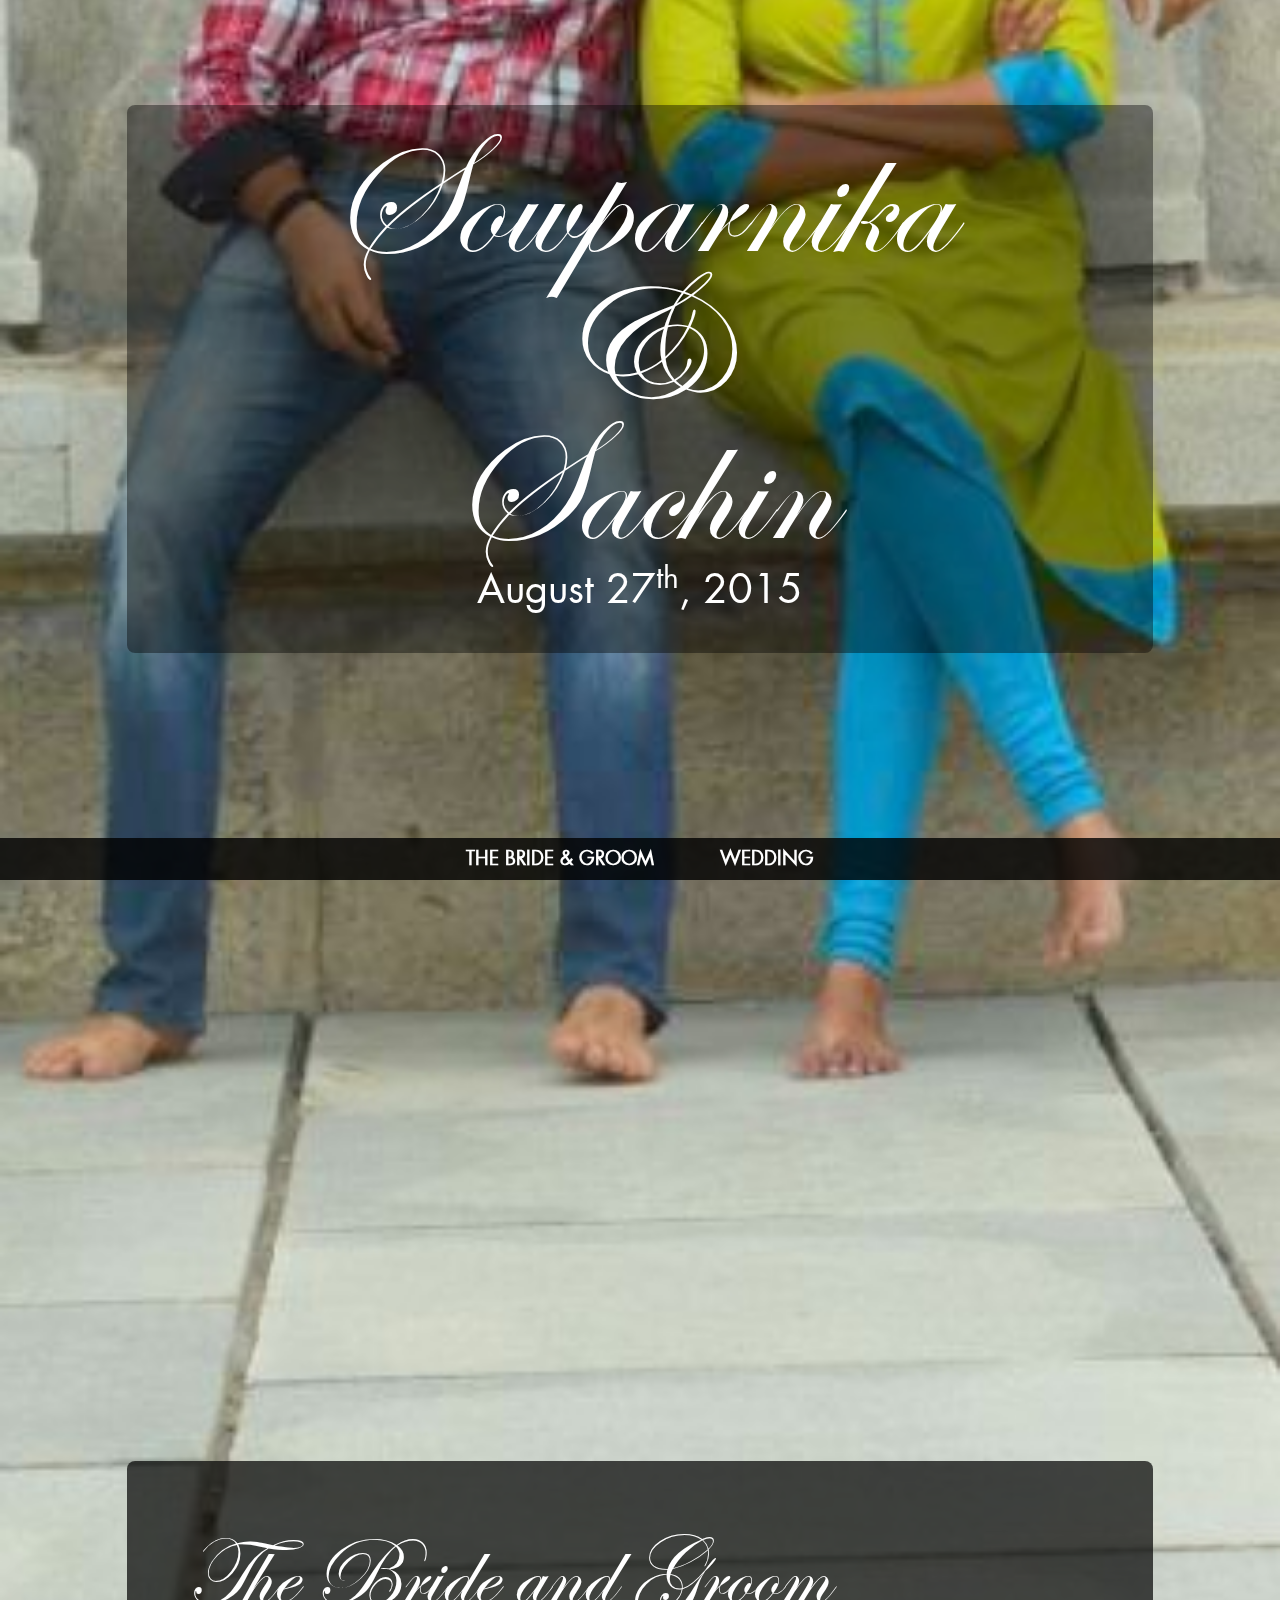
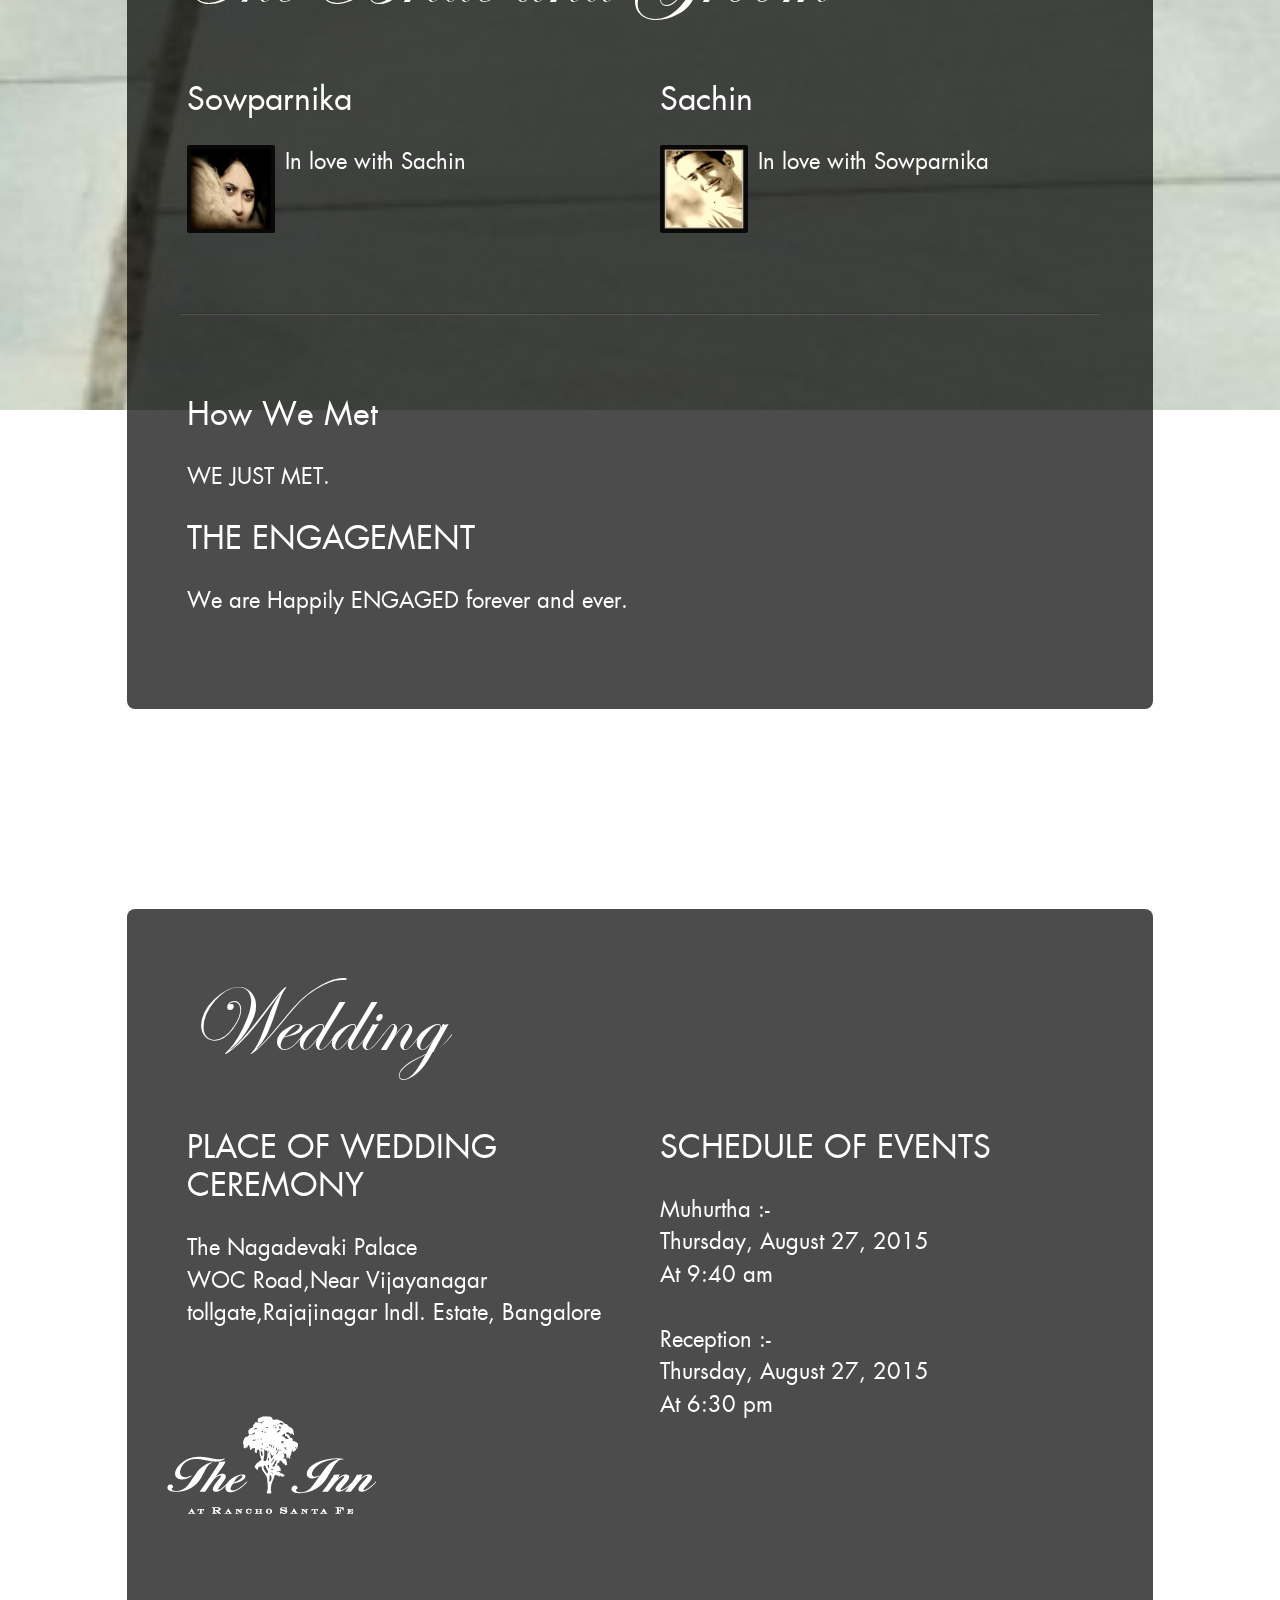
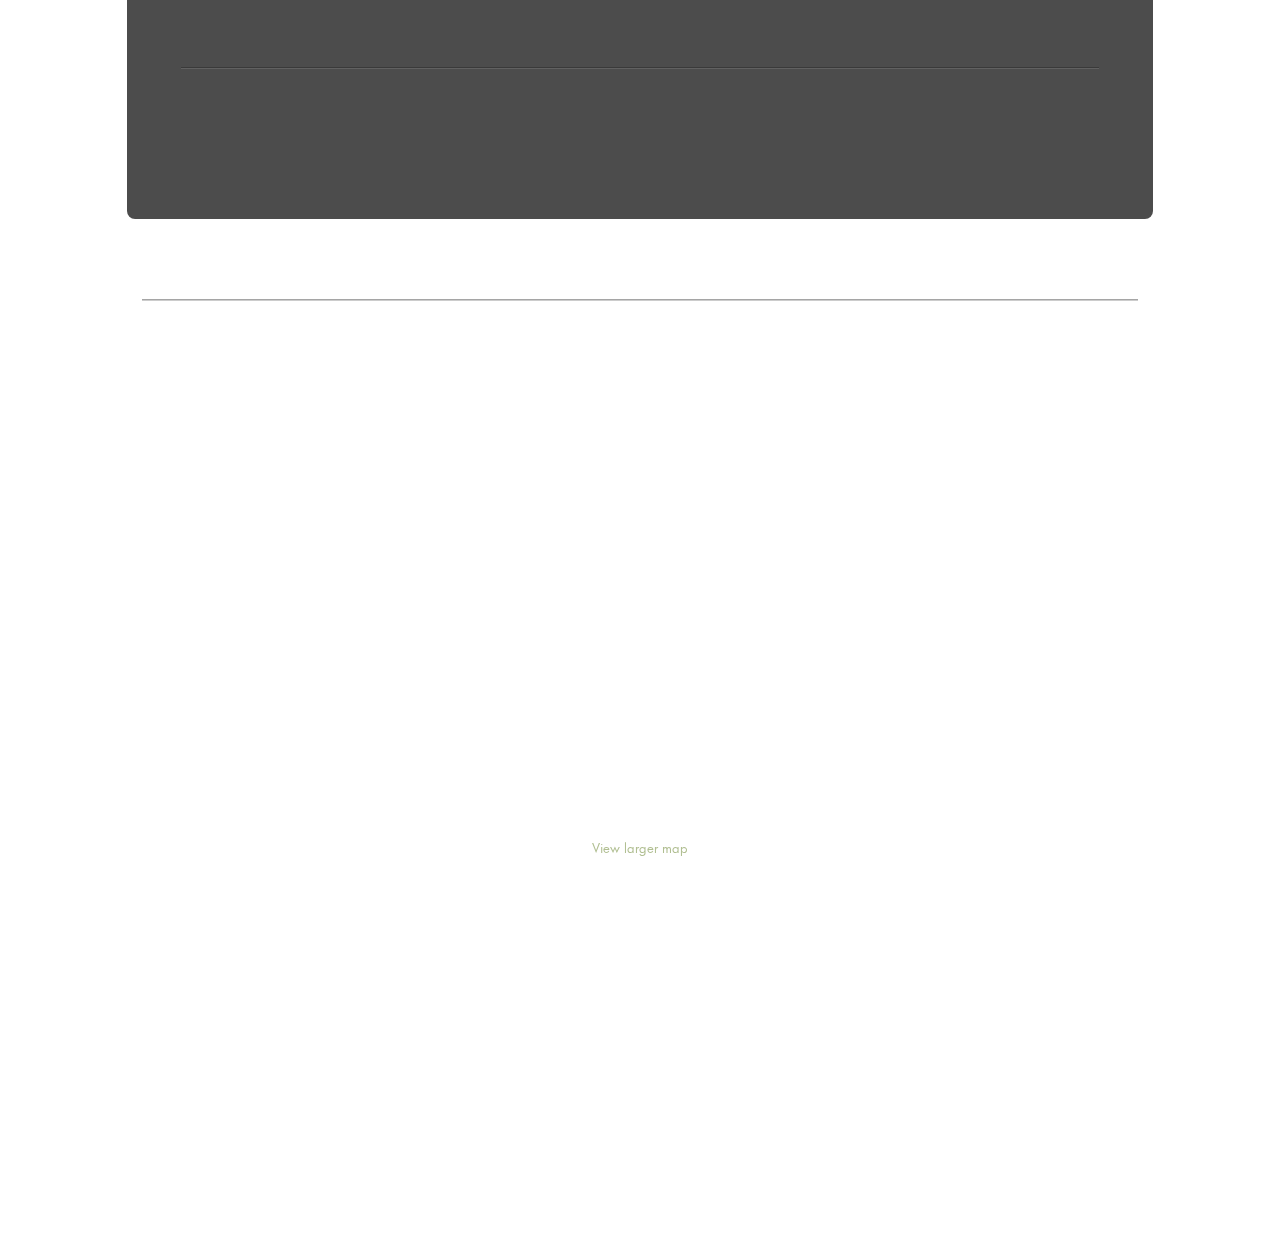
<file: index.html>
<!DOCTYPE html>
<!--[if lt IE 7]>      <html class="no-js lt-ie9 lt-ie8 lt-ie7"> <![endif]-->
<!--[if IE 7]>         <html class="no-js lt-ie9 lt-ie8"> <![endif]-->
<!--[if IE 8]>         <html class="no-js lt-ie9"> <![endif]-->
<!--[if gt IE 8]><!--> <html class="no-js"> <!--<![endif]-->
    <head>
        <meta charset="utf-8">
        <meta http-equiv="X-UA-Compatible" content="IE=edge,chrome=1">

        <title>S+S Wedding</title>
        <meta name="description" content="Welcome to the wedding website for Sachin and Sowparnika's Big Day!">

        <meta name="viewport" content="width=device-width,initial-scale=1.0" />

        <!-- For iPhone 4 with high-resolution Retina display: -->
        <link rel="apple-touch-icon-precomposed" sizes="114x114" href="apple-touch-icon-114x114-precomposed.png">
        <!-- For first-generation iPad: -->
        <link rel="apple-touch-icon-precomposed" sizes="72x72" href="apple-touch-icon-72x72-precomposed.png">
        <!-- For non-Retina iPhone, iPod Touch, and Android 2.1+ devices: -->
        <link rel="apple-touch-icon-precomposed" href="apple-touch-icon-precomposed.png">

        <link rel="shortcut icon" href="favicon.ico?v=1">

        <link rel="stylesheet" href="css/normalize.min.css">
        <link rel="stylesheet" href="css/main-1.6.css">

        <script src="js/vendor/modernizr-2.6.2-respond-1.1.0.min.js"></script>
    </head>
    <body>
        <!--[if lt IE 7]>
            <p class="chromeframe">You are using an <strong>outdated</strong> browser. Please <a href="http://browsehappy.com/">upgrade your browser</a> or <a href="http://www.google.com/chromeframe/?redirect=true">activate Google Chrome Frame</a> to improve your experience.</p>
        <![endif]-->
        
<!--**************************************************************************************************
http://scal.io -- check us out.
   _____               __  _             _   _              ____                   _  _              
  / ____|             / _|| |           | | | |            |  _ \                 | || |             
 | |      _ __  __ _ | |_ | |_  ___   __| | | |__   _   _  | |_) | _ __  __ _   __| || |  ___  _   _ 
 | |     | '__|/ _` ||  _|| __|/ _ \ / _` | | '_ \ | | | | |  _ < | '__|/ _` | / _` || | / _ \| | | |
 | |____ | |  | (_| || |  | |_|  __/| (_| | | |_) || |_| | | |_) || |  | (_| || (_| || ||  __/| |_| |
  \_____||_|   \__,_||_|   \__|\___| \__,_| |_.__/  \__, | |____/ |_|   \__,_| \__,_||_| \___| \__, |
                                                     __/ |                                      __/ |
                                                    |___/                                      |___/ 
http://scal.io -- check us out.
****************************************************************************************************-->

        <div id="bg-image">
            <img src="img/bg-pic.jpg" alt="bg" />
        </div>

        <div id="bg-container">

            <div class="header-container">
                <div id="heading" class="wrapper clearfix">
                    <nav id="nav">
                        <ul>
                            <li><a href="#brideandgroom">THE BRIDE &amp; GROOM</a></li>
                            <li><a href="#wedding">WEDDING</a></li>
                        </ul>

                    </nav>
                </div>
            </div>

            <div class="main-container">
                <div class="main wrapper clearfix">

                                       <header>
                        <div id="introtext">
                            <span class="head-sarah">&nbsp;Sowparnika</span>
                            <span class="head-sarah">&nbsp;
                                <br><span class="amp">&amp;</span><br>
                                Sachin
                            </span>
                            <div class="date">August 27<sup>th</sup>, 2015</div>

                        </div>
                    </header>

                    <div class="clearfix"></div>

                    <section id="brideandgroom" class="clearfix">

                        <h1>The Bride and Groom</h1>
                                
                        <div class="column left">

                            <h2>Sowparnika</h2>
                            <p>
                                <img src="img/sarahThumb.jpg" class="thumb"></img>
                                In love with Sachin</p>

                        </div><!--end column-->
                        <div class="column right">

                            <h2>Sachin</h2>
                            <p>
                                <img src="img/bradThumb.jpg" class="thumb"></img>
                                In love with Sowparnika</p>

                        </div><!--end column-->

                        <div class="clearfix"></div>

                        <div class="column full">
                            <div class="hr-t"></div>
                            <div class="hr-b"></div>
                        </div>

                        <div class="column full">

                            <h2>How We Met</h2>
                            <p>WE JUST MET.</p>

                        </div><!--end column-->

                        <div class="column full">

                            <h2>THE ENGAGEMENT</h2>
                            <p>We are Happily ENGAGED forever and ever.</p>
                                                        
                        </div><!--end column-->

                    </section>

                    <section id="wedding" class="clearfix">

                        <h1>Wedding</h1>

                        <div class="column left">
                            <h2>PLACE OF WEDDING CEREMONY</h2>
                            <p>
                                The Nagadevaki Palace <br />
                                WOC Road,Near Vijayanagar tollgate,Rajajinagar Indl. Estate, Bangalore <br /><br />
                               <br />
                            </p>

                                <img src="img/theinn-large.png" class="theinn" alt="The Inn at Rancho Santa Fe" />
                            </p>
                            


                        </div><!--end column--> 
                        <div class="column right">
 <h2>SCHEDULE OF EVENTS</h2>
                            <p>
                                Muhurtha :- <br />
                                Thursday, August 27, 2015 <br />
                                At 9:40 am <br /><br />
                                Reception :- <br />
								   Thursday, August 27, 2015 <br />
                                At 6:30 pm <br /><br />
                            </p>
                            </p>
                        </div><!--end column--> 

                        <div class="clearfix"></div>

                        <div class="column full">
                            <div class="hr-t"></div>
                            <div class="hr-b"></div>
                        </div>          
                    </section>

                        <div class="clearfix"></div>

                        <div class="column full">
                            <div class="hr-t"></div>
                            <div class="hr-b"></div>
                        </div>

                        <div class="column full">

                            <h2>VICINITY MAP</h2>

                            <div id="gmap">
                                <iframe src="https://www.google.com/maps/embed?pb=!1m18!1m12!1m3!1d3887.9119463952716!2d77.5485296!3d12.9774835!2m3!1f0!2f0!3f0!3m2!1i1024!2i768!4f13.1!3m3!1m2!1s0x3bae3dee4437e635%3A0x6277e9f0e1bae669!2sNagadevaki+Palace!5e0!3m2!1sen!2sin!4v1438099077678" width="800" height="600" frameborder="0" style="border:0" allowfullscreen></iframe>
                                <br />
                                <small><a href="https://www.google.com/maps/embed?pb=!1m18!1m12!1m3!1d3887.9119463952716!2d77.5485296!3d12.9774835!2m3!1f0!2f0!3f0!3m2!1i1024!2i768!4f13.1!3m3!1m2!1s0x3bae3dee4437e635%3A0x6277e9f0e1bae669!2sNagadevaki+Palace!5e0!3m2!1sen!2sin!4v1438099077678" target="_blank">View larger map</a></small>
                            </div>
                        </div>
                    <div style="height: 300px"></div>

                </div> <!-- #main -->
            </div> <!-- #main-container -->
        </div> <!-- #bg-container -->

        <script src="js/main-1.6.js"></script>

        <script>
          var _gaq = _gaq || [];
          _gaq.push(['_setAccount', 'UA-XXXXXXX-XX']);
          _gaq.push(['_trackPageview']);

          (function() {
            var ga = document.createElement('script'); ga.type = 'text/javascript'; ga.async = true;
            ga.src = ('https:' == document.location.protocol ? 'https://ssl' : 'http://www') + '.google-analytics.com/ga.js';
            var s = document.getElementsByTagName('script')[0]; s.parentNode.insertBefore(ga, s);
          })();
        </script>
    </body>
</html>
</file>
<file: css/main-1.6.css>
/** embedded font double rendering issue fix -- https://css-tricks.com/forums/discussion/10449/weird-mobile-safari-font-face-problem-font-doubled-and-offset-to-the-left-/p1 **/
h1, h2, h3, h4, h5, h6 { /*reset for mobile browsers */
    font-weight: normal;
}

/* ==========================================================================
   HTML5 Boilerplate styles - h5bp.com (generated via initializr.com)
   ========================================================================== */

html,
button,
input,
select,
textarea {
    color: #222;
}

body {
    font-size: 1em;
    line-height: 1.4;
}

::-moz-selection {
    background: #b3d4fc;
    text-shadow: none;
}

::selection {
    background: #b3d4fc;
    text-shadow: none;
}
a {
    color: #b1bf92;
    text-decoration: none;
}
hr {
    display: block;
    height: 1px;
    border: 0;
    border-top: 1px solid #ccc;
    margin: 1em 0;
    padding: 0;
}

img {
    vertical-align: middle;
}

fieldset {
    border: 0;
    margin: 0;
    padding: 0;
}

textarea {
    resize: vertical;
}

.chromeframe {
    margin: 0.2em 0;
    background: #ccc;
    color: #000;
    padding: 0.2em 0;
}


/* ===== Initializr Styles ==================================================
   Author: Bradley Greenwood
   ========================================================================== */

body {
    font: 16px/26px Helvetica, Helvetica Neue, Arial;
}

.wrapper {
    height: 100%;
    position: relative;
    width: 90%;
    margin: 0 5%;
}


/* =============================================================================
   GOOGLE MAPS
   ========================================================================== */
#gmap {
    text-align: center;
    margin: 20px auto 20px auto;
}

#gmap iframe {
    width: 93%;
    height: 200px;

    border: 10px solid #090909;

    -ms-border-radius: 8px;
    -o-border-radius: 8px;
    -moz-border-radius: 8px;
    -webkit-border-radius: 8px;
    border-radius: 8px;
}

#gmap small a,
#gmap small a:active,
#gmap small a:visited {
    color: #b1bf92;
    text-decoration: none;
    outline: none;
}

#gmap small a:hover {
    color: #b1bf92;
    text-decoration: underline;
    outline: none;
}

/* ===================
    Theme
   =================== */

.header-container {
    position:absolute;
    bottom:20px;
    width: 100%;
    background: black;
    z-index: 10;
    /* Fallback for web browsers that doesn't support RGBa */
    background: rgb(0, 0, 0);
    /* RGBa with 0.9 opacity */
    background: rgba(0, 0, 0, 0.8);
    /* For IE 5.5 - 7*/
    filter:progid:DXImageTransform.Microsoft.gradient(startColorstr=#CC000000, endColorstr=#CC000000);
    /* For IE 8*/
    -ms-filter: "progid:DXImageTransform.Microsoft.gradient(startColorstr=#CC000000, endColorstr=#CC000000)";
}

.title {
    color: black;
}
#introtext {
    display: block;
    padding: 10px 0 10px 0;
    margin-bottom: 300px;
    background: black;

    -ms-border-radius: 8px;
    -o-border-radius: 8px;
    -moz-border-radius: 8px;
    -webkit-border-radius: 8px;
    border-radius: 8px;

    /* Fallback for web browsers that doesn't support RGBa */
    background: rgb(0, 0, 0);
    /* RGBa with 0.7 opacity */
    background: rgba(0, 0, 0, 0.4);
    /* For IE 5.5 - 7*/
    filter:progid:DXImageTransform.Microsoft.gradient(startColorstr=#B2000000, endColorstr=#B2000000);
    /* For IE 8*/
    -ms-filter: "progid:DXImageTransform.Microsoft.gradient(startColorstr=#B2000000, endColorstr=#B2000000)";
}

#introtext .head-sarah {
    font-family: "EdwardianScrAltITCTT", "Helvetica Neue", Helvetica, Arial, "Lucida Grande", sans-serif;
    font-size: 5em;
    line-height: 80%;
}
#introtext .amp {
    position: relative;
    top: 19px;
    margin-left: -10px;
    font-size: 0.7em;
}
#introtext .head-brad {
    font-family: "futura_ltbook", "Helvetica Neue", Helvetica, Arial, "Lucida Grande", sans-serif;
    font-size: 2em;
    line-height: 100%;
}
#introtext .date {
    margin-top: 10px;
    font-family: "futura_ltbook", "Helvetica Neue", Helvetica, Arial, "Lucida Grande", sans-serif;
    font-size: 1em;
}

/* ==============
    MOBILE: Menu
   ============== */

nav {
    z-index: 42;
}

nav ul {
    font-family:"futura_ltbook",Arial,sans-serif;
    font-weight: normal;
    margin: 0;
    padding: 0;
}

nav a {
    display: block;
    margin-bottom: 10px;
    padding: 5px 0;
    text-align: center;
    text-decoration: none;
    font-weight: bold;
    color: white;
    background: transparent;
    white-space: nowrap;
    outline: none;
}

nav li a:hover {
    color: #fff;
    background: #b1bf92;
    text-decoration: none;
    outline: none;
}
nav li a.selected {
    color: #fff;
    background: #b1bf92;
    text-decoration: none;
    outline: none;
}

/** firefox remove outline **/
nav ul li a:focus {outline:none;}
nav ul li a::-moz-focus-inner {border:0;}



/* ==============
    MOBILE: Main
   ============== */

.main {
    padding: 5% 0;
}
.main header {
    float: center;
    width: 100%;
}

/* ==========================================================================
   Brad's custom styles
   ========================================================================== */
* { margin: 0; padding: 0; }
html {

}

body {
    font-family: "futura_ltbook", "HelveticaNeueLTStdRegular","HelveticaNeue", "Helvetica Neue", "Helvetica", "Arial", sans-serif;
    color: #fff;
    text-align: center;

}

#bg-image {
    position: fixed; 
    top: -50%; 
    left: -50%; 
    width: 200%; 
    height: 200%;
}
#bg-image img {
    position: absolute; 
    top: 0; 
    left: 0; 
    right: 0; 
    bottom: 0; 
    margin: auto; 
    min-width: 50%;
    min-height: 50%;
}

#bg-container {

}

section {
    text-align: left;
    padding: 25px;
    background-color: black;
    height: 100%;
    margin-top: 200px;
    color: white;

    -ms-border-radius: 8px;
    -o-border-radius: 8px;
    -moz-border-radius: 8px;
    -webkit-border-radius: 8px;
    border-radius: 8px;

    /* Fallback for web browsers that doesn't support RGBa */
    background: rgb(0, 0, 0);
    /* RGBa with 0.7 opacity */
    background: rgba(0, 0, 0, 0.7);
    /* For IE 5.5 - 7*/
    filter:progid:DXImageTransform.Microsoft.gradient(startColorstr=#B2000000, endColorstr=#B2000000);
    /* For IE 8*/
    -ms-filter: "progid:DXImageTransform.Microsoft.gradient(startColorstr=#B2000000, endColorstr=#B2000000)";
}

section h1 {

    font-family: "EdwardianScrAltITCTT", "Helvetica Neue", Helvetica, Arial, "Lucida Grande", sans-serif;
    font-size: 2.6em;

}
section h2 {
    font-size: 1.1em;
    line-height: 120%;
    padding: 0 0px;
}

.column {
    float: none;
    width: 100%;
    padding: 0;
    margin: 0;
}
.column p {
    font-size: 1em;
    line-height: 145%;
    padding: 0;
}

/* ==========================================================================
   Media Queries
   ========================================================================== */

@media only screen and (min-width: 480px) {

/* ====================
    INTERMEDIATE: Menu
   ==================== */

    body {
        background-position: 50% 20%;
    }

    /** get the transparent bar on the bottom **/
    .header-container {
        position:absolute;
        bottom:20px;
        width:100%;
        line-height:12px;
    }

    .header-container.sticky {
        position: fixed;
        top: 15px;
        
        animation:thedrop 1s 1;
        -moz-animation:thedrop 1s 1;
        -webkit-animation:thedrop 1s 1;
    }

    #introtext {
        padding: 30px 0 30px 0;
    }

    #introtext .head-sarah {
        font-size: 7em;
    }
    #introtext .amp {
        position: relative;
        top: 29px;
        font-size: 0.9em;
        margin-left: -20px;
    }
    #introtext .head-brad {
        font-size: 3em;
    }
    #introtext .date {
        font-size: 1.1em;
        margin-top: 15px;
        margin-bottom: 20px;
    }
    nav {
        display: block;
    }

    nav ul {
        text-align: center;
        margin: auto;
        padding: 0;
        text-align: center;
    }
    nav ul li {
        display: inline;
        padding: 0;
        margin: 0;
    }

    nav a {
        padding: 15px 1%;
        margin-bottom: 0;
        display:inline-block;
        font-size: 60%;
        white-space: nowrap;

        -moz-font-smoothing: antialiased;
        -o-font-smoothing: antialiased;
        -ms-font-smoothing: antialiased;
        -webkit-font-smoothing: antialiased;
        font-smoothing: antialiased;

        -webkit-transition: all .3s ease;
        -moz-transition: all .3s ease;
        -o-transition: all .3s ease;
        -ms-transition: all .3s ease;
        transition: all .3s ease;
    }

    .main header {
        margin-top: 10%;
        float: left;
        width: 40%;
        min-width: 320px;
    }

    section {
        padding: 40px 40px 70px 40px;
    }
    section h1 {
        font-size: 3.1em;
    }
    section h2 {
        font-size: 1.7em;
    }


    .column p {
        font-size: 1.1em;
    }

    #gmap iframe {
        height: 400px;
    }



/* ========================
    INTERMEDIATE: IE Fixes
   ======================== */

    nav ul li {
        display: inline;
    }

    .oldie nav a {
        margin: 0 0.7%;
    }
}

@media only screen and (min-width: 768px) {

/* ====================
    WIDE: CSS3 Effects
   ==================== */

    section h1 {
        font-size: 4.9em;
    }
    section h2 {
        font-size: 2.0em;
    }

/* ============
    WIDE: Menu
   ============ */

    #introtext .head-sarah {
        font-size: 9em;
   }
    #introtext .amp {
        top: 0;
        font-size: 1em;
    }
    #introtext .head-brad {
        font-size: 4em;
    }
    #introtext .date {
        font-size: 2em;
        margin-top: 15px;
        margin-bottom: 20px;
    }

/* ============
    WIDE: Main
   ============ */

    .main header {
        margin-top: 10%;
        margin-bottom: 30%;
        float: left;
        width: 100%;
    }

    nav a {
        padding: 15px 2%;
        font-size: 90%;
    }
}
@media only screen and (min-width: 900px) {

    section h1,
    section h2 {
        padding: 0 20px;
    }
    section h1 {
        font-size: 5.9em;
    }

    .column.full {
        clear: both;
        float: none;
        width: 100%;
    }
    .column {
        float: left;
        width: 50%;
    }
    .column p {
        font-size: 1.4em;
        line-height: 145%;
        padding: 0 20px;
    }  

}


@media only screen and (min-width: 1140px) {

/* ===============
    Maximal Width
   =============== */

    nav a {
        padding: 15px 3%;
        font-size: 120%;
    }

    .wrapper {
        width: 1026px; /* 1140px - 10% for margins */
        margin: 0 auto;
    }

    #introtext .head-sarah {
        font-size: 11em;
    }
    #introtext .amp {
        top: 0;
        font-size: 1.1em;
    }
    #introtext .head-brad {
        font-size: 5em;
    }
    #introtext .date {

        font-size: 2.5em;
        margin-top: 15px;
        margin-bottom: 20px;
    }

    .main header {
        margin-top: 4%;
        margin-bottom: 30%;
        float: left;
        width: 100%;
    }

  
}

/* ==========================================================================
   Helper classes
   ========================================================================== */

.ir {
    background-color: transparent;
    border: 0;
    overflow: hidden;
    *text-indent: -9999px;
}

.ir:before {
    content: "";
    display: block;
    width: 0;
    height: 150%;
}

.hidden {
    display: none !important;
    visibility: hidden;
}

.visuallyhidden {
    border: 0;
    clip: rect(0 0 0 0);
    height: 1px;
    margin: -1px;
    overflow: hidden;
    padding: 0;
    position: absolute;
    width: 1px;
}

.visuallyhidden.focusable:active,
.visuallyhidden.focusable:focus {
    clip: auto;
    height: auto;
    margin: 0;
    overflow: visible;
    position: static;
    width: auto;
}

.invisible {
    visibility: hidden;
}

.clearfix:before,
.clearfix:after {
    content: " ";
    display: table;
}

.clearfix:after {
    clear: both;
}

.clearfix {
    *zoom: 1;
}

/* ==========================================================================
   Print styles
   ========================================================================== */

@media print {
    * {
        background: transparent !important;
        color: #000 !important; /* Black prints faster: h5bp.com/s */
        box-shadow: none !important;
        text-shadow: none !important;
    }

    a,
    a:visited {
        text-decoration: underline;
    }

    a[href]:after {
        content: " (" attr(href) ")";
    }

    abbr[title]:after {
        content: " (" attr(title) ")";
    }

    /*
     * Don't show links for images, or javascript/internal links
     */

    .ir a:after,
    a[href^="javascript:"]:after,
    a[href^="#"]:after {
        content: "";
    }

    pre,
    blockquote {
        border: 1px solid #999;
        page-break-inside: avoid;
    }

    thead {
        display: table-header-group; /* h5bp.com/t */
    }

    tr,
    img {
        page-break-inside: avoid;
    }

    img {
        max-width: 100% !important;
    }

    @page {
        margin: 0.5cm;
    }

    p,
    h2,
    h3 {
        orphans: 3;
        widows: 3;
    }

    h2,
    h3 {
        page-break-after: avoid;
    }
}



/* =============================================================================
   FONTS
   ========================================================================== */

@font-face {
    font-family: 'futura_ltbold';
    src: url('futuralt-bold-webfont.eot');
    src: url('futuralt-bold-webfont.eot?#iefix') format('embedded-opentype'),  /* IE6-IE8 */
         url('futuralt-bold-webfont.woff') format('woff'),  /* Modern Browsers */
         url('futuralt-bold-webfont.ttf') format('truetype'),  /* Safari, Android, iOS */
         url('futuralt-bold-webfont.svg#futura_ltbold') format('svg');  /* Legacy iOS */
    font-weight: normal;
    font-style: normal;
}

@font-face {
    font-family: 'futura_ltbook';
    src: url('futuralt-book-webfont.eot');
    src: url('futuralt-book-webfont.eot?#iefix') format('embedded-opentype'),
         url('futuralt-book-webfont.woff') format('woff'),
         url('futuralt-book-webfont.ttf') format('truetype'),
         url('futuralt-book-webfont.svg#futura_ltbook') format('svg');
    font-weight: normal;
    font-style: normal;
}

@font-face {
    font-family: 'futura_ltregular';
    src: url('futuralt-webfont.eot');
    src: url('futuralt-webfont.eot?#iefix') format('embedded-opentype'),
         url('futuralt-webfont.woff') format('woff'),
         url('futuralt-webfont.ttf') format('truetype'),
         url('futuralt-webfont.svg#futura_ltregular') format('svg');
    font-weight: normal;
    font-style: normal;
}

@font-face {
    font-family: 'alex_brushregular';
    src: url('alexbrush-regular-otf-webfont.eot');
    src: url('alexbrush-regular-otf-webfont.eot?#iefix') format('embedded-opentype'),
         url('alexbrush-regular-otf-webfont.woff') format('woff'),
         url('alexbrush-regular-otf-webfont.ttf') format('truetype'),
         url('alexbrush-regular-otf-webfont.svg#alex_brushregular') format('svg');
    font-weight: normal;
    font-style: normal;
}

@font-face {
    font-family: 'great_vibesregular';
    src: url('greatvibes-regular-webfont.eot');
    src: url('greatvibes-regular-webfont.eot?#iefix') format('embedded-opentype'),
         url('greatvibes-regular-webfont.woff') format('woff'),
         url('greatvibes-regular-webfont.ttf') format('truetype'),
         url('greatvibes-regular-webfont.svg#great_vibesregular') format('svg');
    font-weight: normal;
    font-style: normal;
}

@font-face {
    font-family: 'scriptina_proregular';
    src: url('scriptina_pro-webfont.eot');
    src: url('scriptina_pro-webfont.eot?#iefix') format('embedded-opentype'),
         url('scriptina_pro-webfont.woff') format('woff'),
         url('scriptina_pro-webfont.ttf') format('truetype'),
         url('scriptina_pro-webfont.svg#scriptina_proregular') format('svg');
    font-weight: normal;
    font-style: normal;
}

@font-face {
        font-family: 'EdwardianScrAltITCTT';
        src: url('edwasai.eot');
        src: url('edwasai.eot?#iefix') format('embedded-opentype'),
                 url('edwasai.woff') format('woff'),
                 url('edwasai.ttf') format('truetype'),
                 url('edwasai.svg#edwasai') format('svg');
        font-weight: normal;
        font-style: normal;
}

@font-face {
        font-family: 'EdwardianScrAltITCTTBold';
        src: url('edwasaib.eot');
        src: url('edwasaib.eot?#iefix') format('embedded-opentype'),
                 url('edwasaib.woff') format('woff'),
                 url('edwasaib.ttf') format('truetype'),
                 url('edwasaib.svg#edwasaib') format('svg');
        font-weight: normal;
        font-style: normal;
}

.responsive-image.proposal {
    text-align: center;
    margin: 60px auto 60px auto;
}
.responsive-image.proposal img {
    border: 10px solid #090909;

    -ms-border-radius: 8px;
    -o-border-radius: 8px;
    -moz-border-radius: 8px;
    -webkit-border-radius: 8px;
    border-radius: 8px;
}

img.theinn  {

    text-align: center;
    margin-bottom: 50px;
}

div.bp h2 {
    margin: 0;
}
div.bp .column p {
    line-height: 180%;
}

.hr-t {
    margin: 80px auto 0 auto;
    width: 97%;
    border-top:#1e1e1e solid 1px;
    opacity:0.4;
    filter:alpha(opacity=40); /* For IE8 and earlier */
}

.hr-b {
    margin: 0 auto 80px auto;
    width: 97%;
    border-bottom:#808080 solid 1px;
    opacity:0.4;
    filter:alpha(opacity=40); /* For IE8 and earlier */
}
a[href^=tel] {
    color: white;
    text-decoration: none;
    outline: none;
}
a.email {
    color: #b1bf92;
}

.thumb {

    height: 80px;
    width: 80px;
    background-color: black;
    margin-right: 10px;
    margin-bottom: 0;
    float: left;

    border: 4px solid #090909;

    -ms-border-radius: 2px;
    -o-border-radius: 2px;
    -moz-border-radius: 2px;
    -webkit-border-radius: 2px;
    border-radius: 2px;
}
</file>
